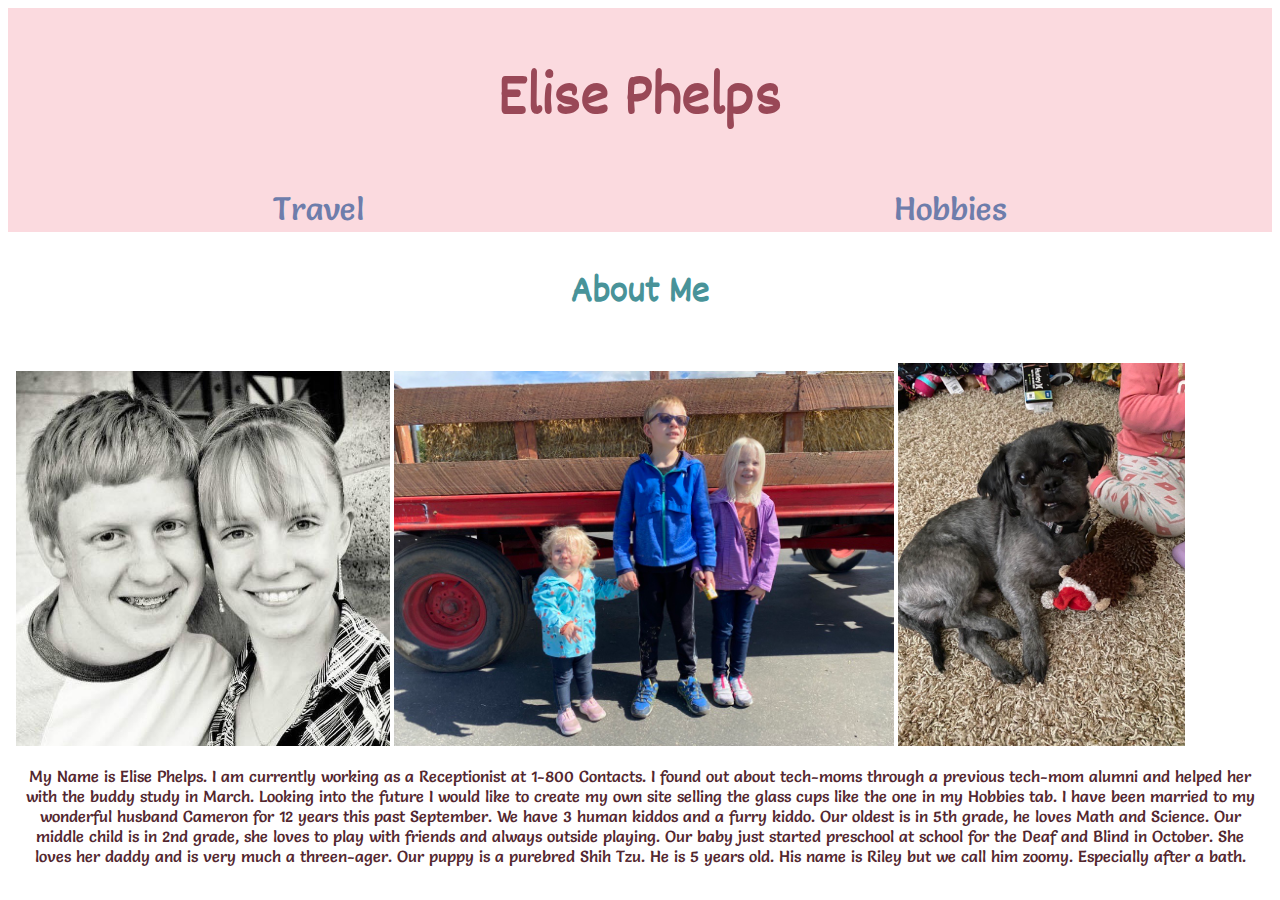
<file: index.html>
<!DOCTYPE html>
<html lang="en">
<head>
    <meta charset="UTF-8">
    <meta name="viewport" content="width=device-width, initial-scale=1.0">
        <title>Elise Phelps</title>
        <link rel="stylesheet" href="style.css">
        <link rel="preconnect" href="https://fonts.googleapis.com">
<link rel="preconnect" href="https://fonts.gstatic.com" crossorigin>
<link href="https://fonts.googleapis.com/css2?family=Dekko&display=swap" rel="stylesheet">
<link rel="preconnect" href="https://fonts.googleapis.com">
<link rel="preconnect" href="https://fonts.googleapis.com">
<link rel="preconnect" href="https://fonts.gstatic.com" crossorigin>
<link href="https://fonts.googleapis.com/css2?family=Salsa&display=swap" rel="stylesheet">
    </head>
    <body>
        <section class="site-heading">
            <h1>Elise Phelps</h1>
            <div>
                <nav>  
                    <a href="Travel.html">Travel</a>  
                    <a href="Hobbies.html">Hobbies</a>
                </nav>
            </div>
        </section>
        <section>
            <h2>About Me</h2>
            <div class="picture-container">
            <img src="assets/Engagement pic.JPG" alt="Couple" class="couple">    
            <img src="assets/Phelps Kids.jpg"alt="My Kiddos" class="pic">
            <img src="assets/Riley.jpg" alt="My Dog" class="dog">
        <p>
            My Name is Elise Phelps. I am currently working as a Receptionist at 1-800 Contacts. I found out about tech-moms through a previous tech-mom alumni and helped her with the buddy study in March. Looking into the future I would like to create my own site selling the glass cups like the one in my Hobbies tab. I have been married to my wonderful husband Cameron for 12 years this past September. We have 3 human kiddos and a furry kiddo. Our oldest is in 5th grade, he loves Math and Science. Our middle child is in 2nd grade, she loves to play with friends and always outside playing. Our baby just started preschool at school for the Deaf and Blind in October. She loves her daddy and is very much a threen-ager. Our puppy is a purebred Shih Tzu. He is 5 years old. His name is Riley but we call him zoomy. Especially after a bath.
        </p>
        </div>
        </section>
    </body>
</html>
</file>
<file: style.css>
/* RESET RULE */

.site-heading h1 {
    font-family: 'Dekko', cursive;
    font-size: 4rem;
    text-align: center;

}
.site-heading{
    background-color:#fbdadf;
    color: #994857;
    text-align: center;
    padding: 4px 0;
    
}

.site-heading nav{
    margin-top: 4px;
    display: flex;
    justify-content: space-around;
    font-family: 'Salsa', cursive;
    font-size: 2rem;

}

.site-heading a{
    text-decoration: none;
    color: #6e7dab;
    
}
.button {
    padding: 8px 16px;
    font-size: 16px;
    text-align: center;
    cursor: pointer;
    outline: none;
    background-color: #994857;
    color: white;
}

.couple{
    width: 30%;
    display: inline-block;
    
}  
.pic{
    width: 40%;
    display: inline-block;
    
}   

.dog{
    width: 23%;
    display: inline-block;
    
}

h2{
    text-align: center;
    font-family: 'Dekko', cursive;
    font-size: 2.5rem;
    color:#489399;
}
p{
    font-size: 1rem;
    font-family:'salsa', cursive;
    color:#53272F;
    text-align: center;
}
.image-travel{
    display: flex;
    flex-wrap: wrap;
    justify-content: space-evenly;
    margin: 0;
    flex-direction: row;

}
.image-content{
    width: 350px;
    margin: 16px;
    
}
.picture-container{
    padding: 8px;
    border-radius: 8px;
}
</file>
